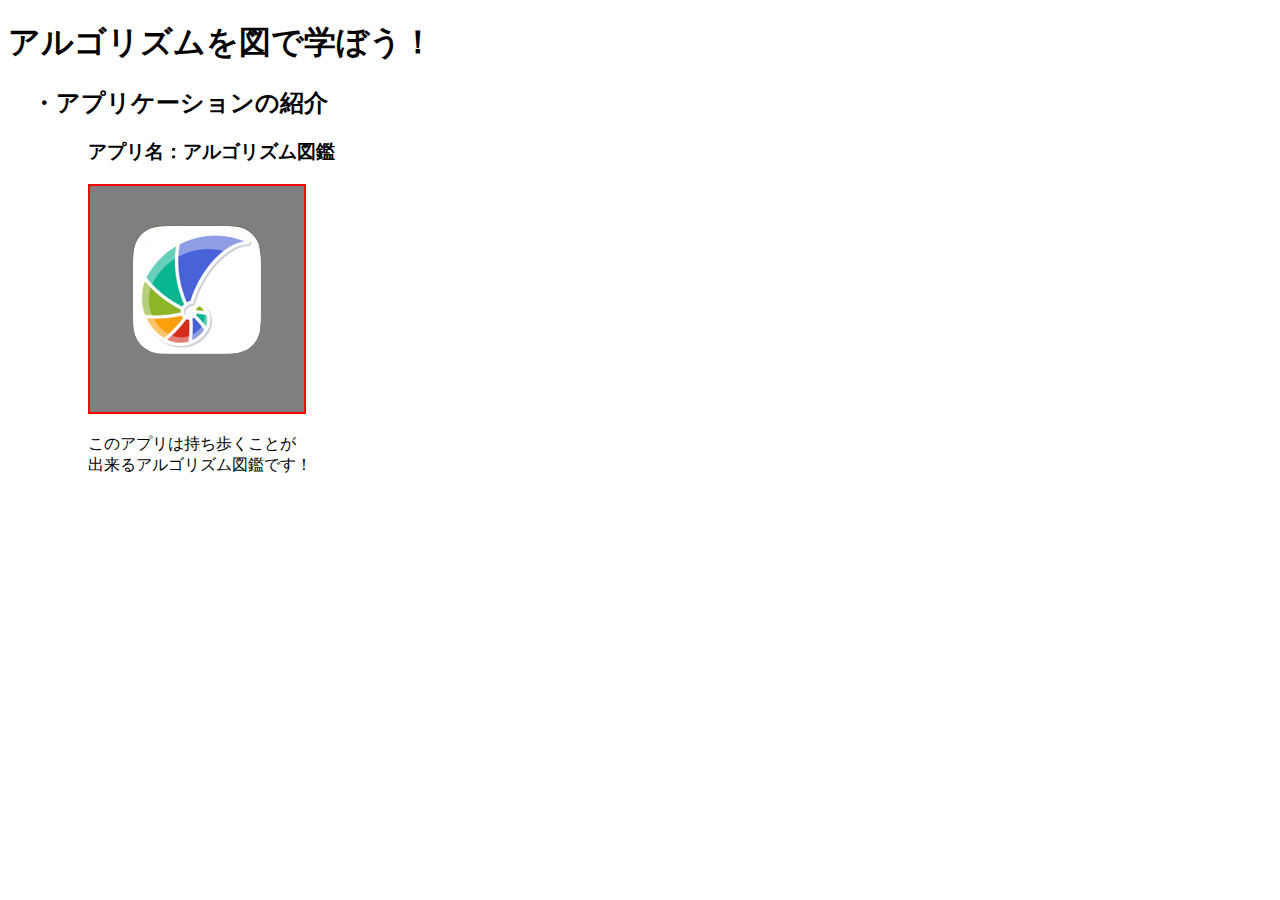
<file: index.html>
<!DOCTYPE html>
<html lang="js" dir="ltr">
  <head>
    <meta charset="utf-8">
    <title>アルゴリズム（ソート）</title>
    <script src="main.js"></script>
    <link type="text/css" href="main.css"  rel="stylesheet" />
  </head>
  <body>
    <h1>アルゴリズムを図で学ぼう！</h1>

    <h2 class="ml-1">・アプリケーションの紹介</h2>
    <div class="ml-5">
      <h3>アプリ名：アルゴリズム図鑑</h3>
      <img alt="app-icon" src="./img/app.png" class="img">
      <p>このアプリは持ち歩くことが<br>出来るアルゴリズム図鑑です！</p>
    </div>
    <script>
      //show() : 配列の中身を見れる
      //temp(a,b) : a番地とb番地に入っている値を入れ替える。
      //reSet() : 配列の中身を初期化
      //reLength() : 配列のlengthを返す

      //バブルソート
      function BubbleSort(){
       var max = retLength();
        show();
        for(var i = max; i > 0; i--){
          for(var j = max; j > 0; j--){
            if(data[j] < data[j - 1]){
              temp(j, j - 1);
            }
          }
          show();
        }
        reSet();
      }
      //選択ソート
      function SelectionSort(){
        show();
        for(var i = 0; i < retLength(); i++){
          var min = i;
          for(var j = i + 1; j < retLength(); j++){
            if(data[min] > data[j]){
              min = j;
            }
          }
          temp(min, i);
        }
        show();
        reSet();
      }
      //挿入ソート
      function InsertionSort(){
        show();
        for(var i = 1; i < retLength(); i++){
          var j = i;
          while(data[j - 1] > data[j]){
            temp(j - 1, j);
            if( j > 1){
              j--;
            }
          }
        }
        show();
        reSet();
      }

    </script>
  </body>
</html>
</file>
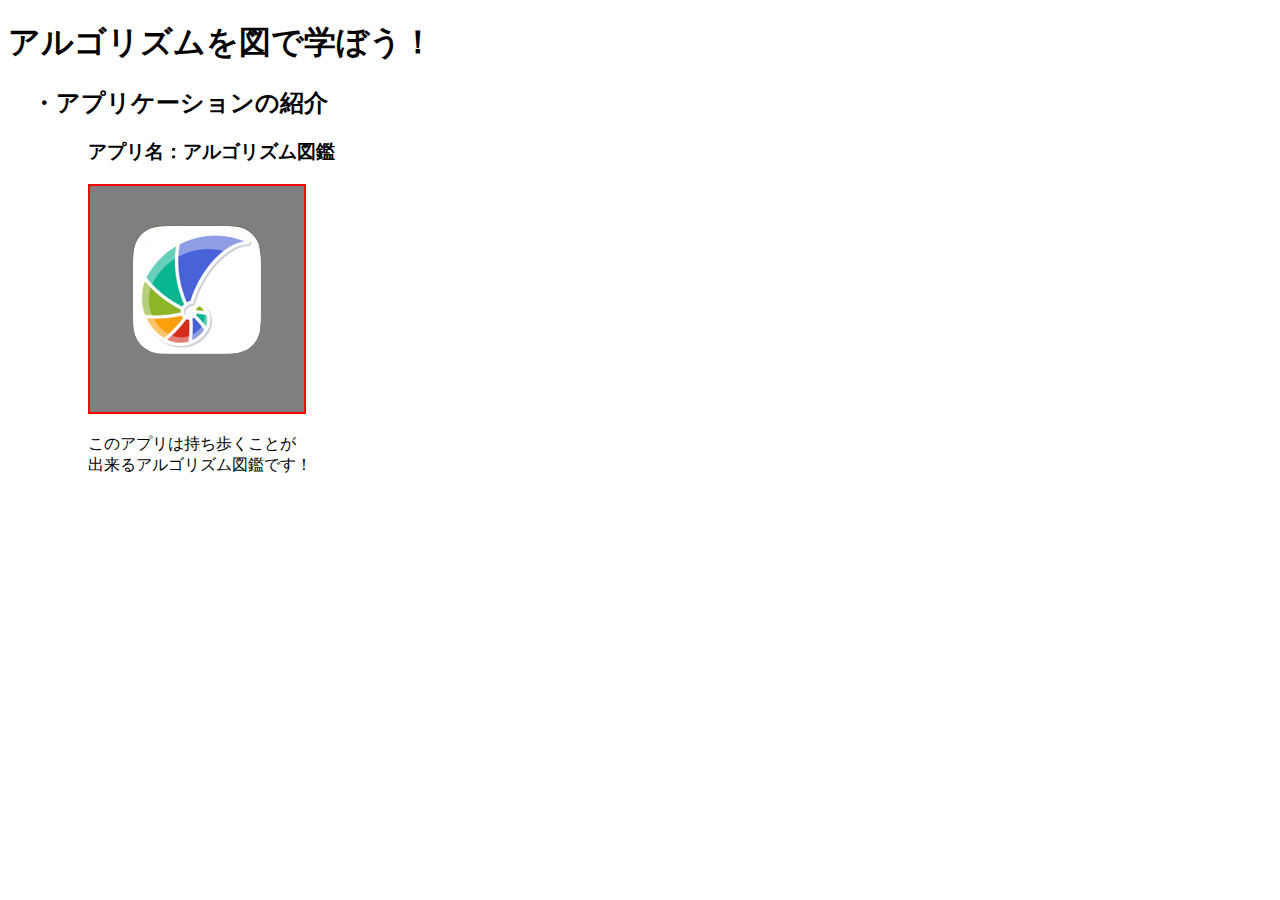
<file: index-template.html>
<!DOCTYPE html>
<html lang="js" dir="ltr">
  <head>
    <meta charset="utf-8">
    <title>アルゴリズム（ソート）</title>
    <script src="main.js"></script>
    <link type="text/css" href="main.css"  rel="stylesheet" />
  </head>
  <body>
    <h1>アルゴリズムを図で学ぼう！</h1>

    <h2 class="ml-1">・アプリケーションの紹介</h2>
    <div class="ml-5">
      <h3>アプリ名：アルゴリズム図鑑</h3>
      <img alt="app-icon" src="./img/app.png" class="img">
      <p>このアプリは持ち歩くことが<br>出来るアルゴリズム図鑑です！</p>
    </div>
    <script>
      //show() : 配列の中身を見れる
      //temp(a,b) : a番地とb番地に入っている値を入れ替える。
      //reSet() : 配列の中身を初期化
      //reLength() : 配列のlengthを返す

      //バブルソート
      function BubbleSort(){
        
      }
      //選択ソート
      function SelectionSort(){

      }
      //挿入ソート
      function InsertionSort(){

      }

    </script>
  </body>
</html>
</file>
<file: main.css>
.ml-1{
  margin-left: 1em;
}
.ml-2{
  margin-left: 2em;
}
.ml-3{
  margin-left: 3em;
}

.ml-4{
  margin-left: 4em;
}

.ml-5{
  margin-left: 5em;
}

.img{
  background-color: rgba(0,0,0,0.5);
  border: 2px #ff0000 solid;
}
</file>
